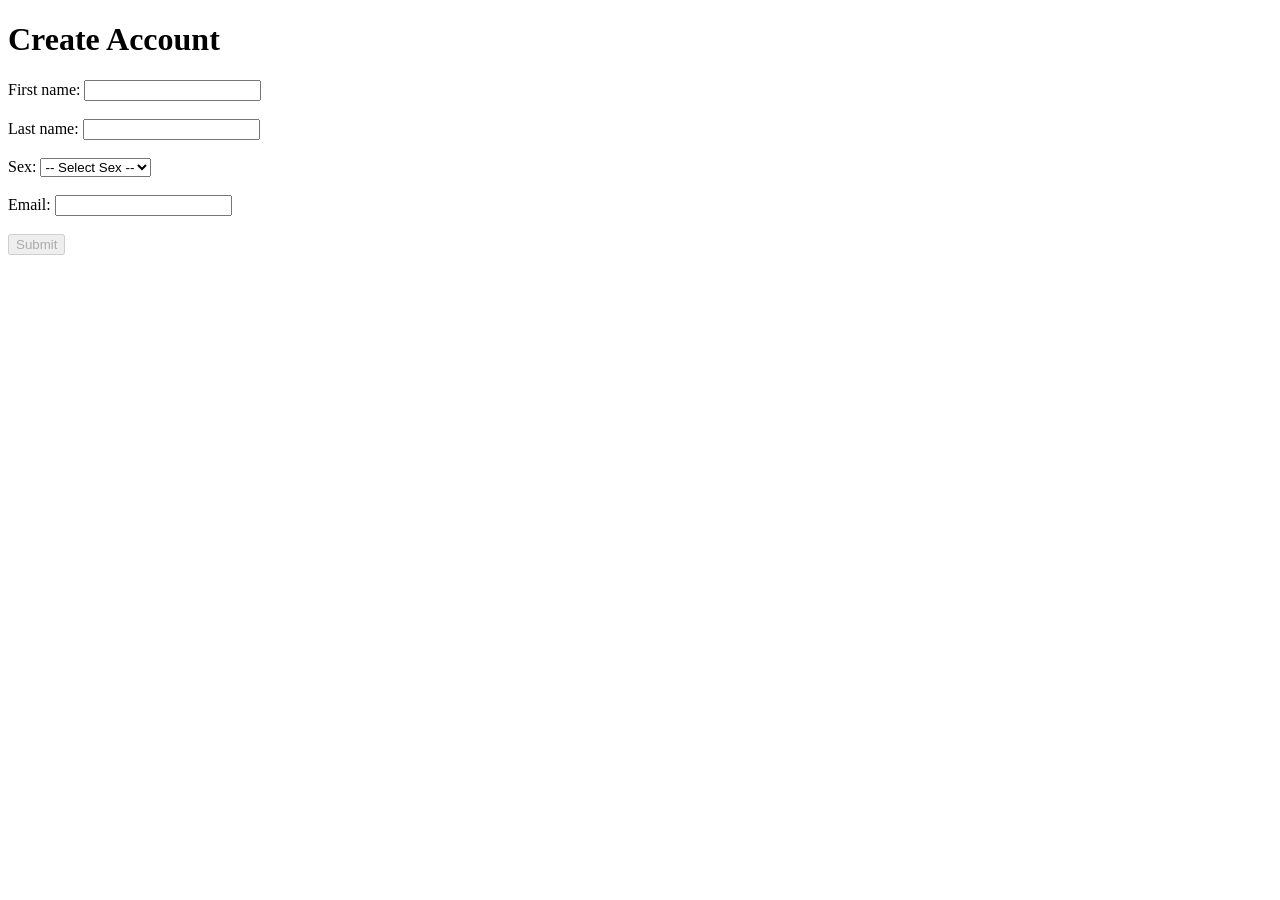
<file: index.html>
<!DOCTYPE html>
<html>
<head>
    <title>index</title> 
</head>
<body>
    <h1>Create Account</h1>
    <form id="accountForm" action="page2.html">
        <label for="fname">First name:</label>
        <input type="text" id="fname" name="fname" required><br><br>
        
        <label for="lname">Last name:</label>
        <input type="text" id="lname" name="lname" required><br><br>
        
        <label for="sex">Sex:</label>
        <!-- เพิ่ม value="" เพื่อให้ required ทำงานเมื่อยังไม่เลือก -->
        <select id="sex" name="sex" required>
            <option value="" disabled selected>-- Select Sex --</option>
            <option value="male">Male</option>
            <option value="female">Female</option>
            <option value="other">Other</option>
        </select><br><br>
        
        <label for="email">Email:</label>
        <input type="email" id="email" name="email" required><br><br>
        
        <button type="submit" id="submit" disabled>Submit</button>
    </form>

    <script>
        const form = document.getElementById('accountForm');
        const submitBtn = document.getElementById('submit');

        form.addEventListener('input', function() {
            if (form.checkValidity()) {
                submitBtn.disabled = false;
            } else {
                submitBtn.disabled = true;
            }
        });
    </script>
</body>
</html>
</file>
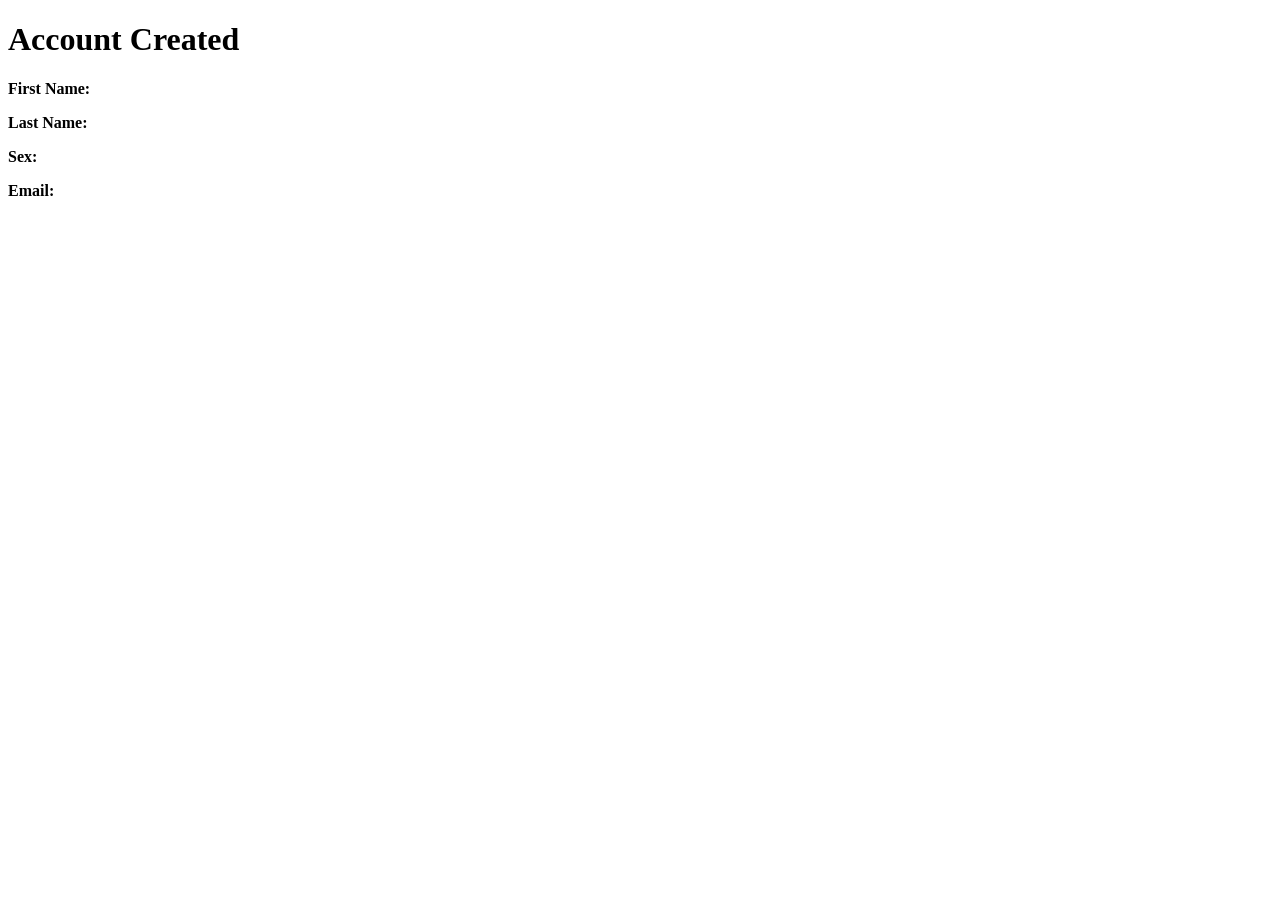
<file: page2.html>
<!DOCTYPE html>
<html>
<head>
    <title>page2</title>
</head>
<body>
    <h1>Account Created</h1>

    <p><strong>First Name:</strong> <span style="color: blue;" id="fname"></span></p>
    <p><strong>Last Name:</strong> <span style="color: blue;" id="lname"></span></p>
    <p><strong>Sex:</strong> <span style="color: blue;" id="sex"></span></p>
    <p><strong>Email:</strong> <span style="color: blue;" id="email"></span></p>

    <script>
        const urlParams = new URLSearchParams(window.location.search);

        document.getElementById('fname').textContent = urlParams.get('fname');
        document.getElementById('lname').textContent = urlParams.get('lname');
        document.getElementById('sex').textContent = urlParams.get('sex');
        document.getElementById('email').textContent = urlParams.get('email');
    </script>
</body>
</html>
</file>
